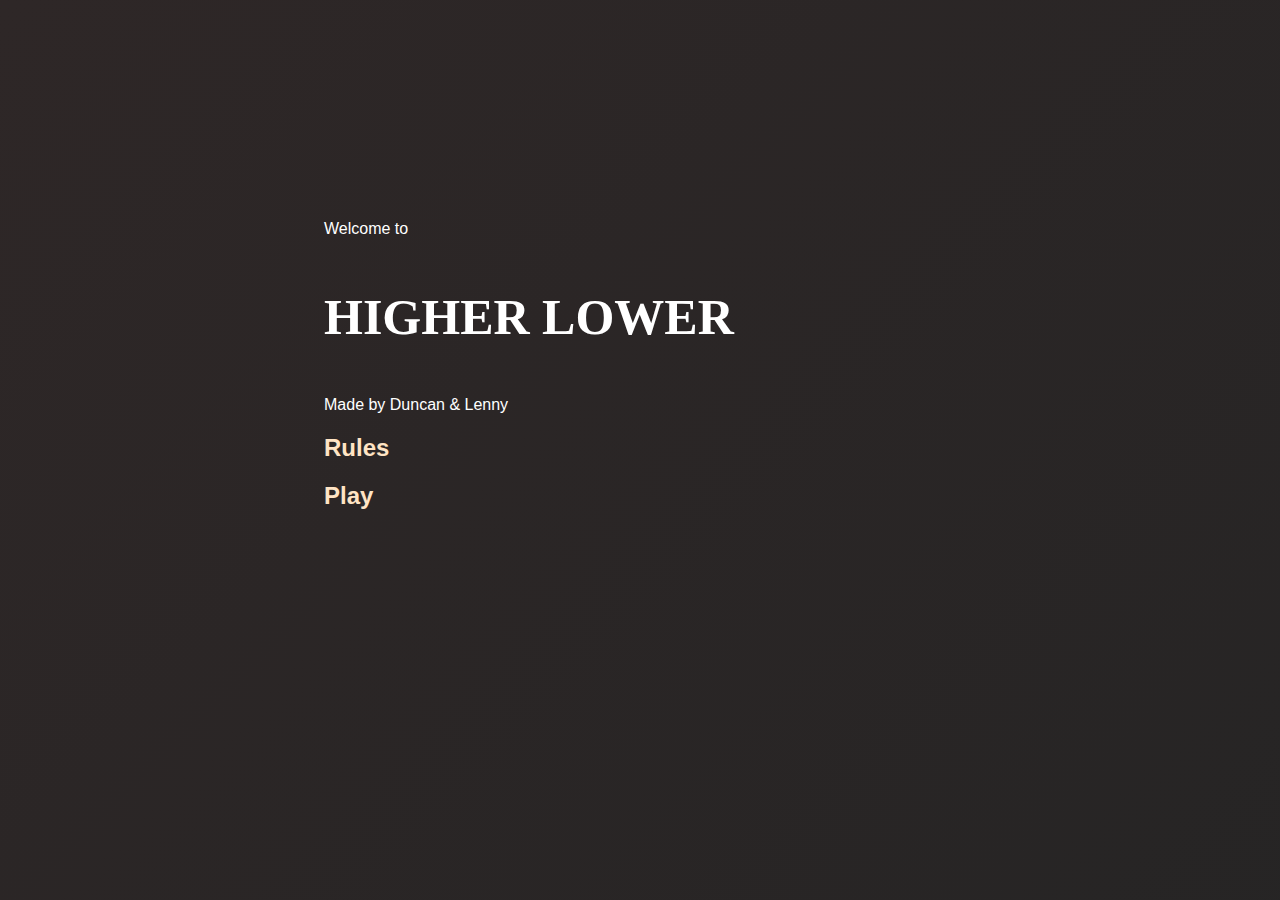
<file: index.html>
<!DOCTYPE html>
<html lang="en">

<head>
    <meta charset="UTF-8">
    <meta http-equiv="X-UA-Compatible" content="IE=edge">
    <meta name="viewport" content="width=device-width, initial-scale=1.0">
    <title>Home</title>
    <link rel="stylesheet" href="css/style1.css">
</head>

<body>
    <div class="wrapper">
        <p>Welcome to</p>
        <p class="title">Higher Lower</p>
        <p>Made by Duncan & Lenny</p>
        <div class="links">
            <a href="pages/rules.html">
                <h2>Rules</h2>
            </a>
            <a href="pages/game.html">
                <h2>Play</h2>
            </a>
        </div>
    </div>
</body>

</html>
</file>
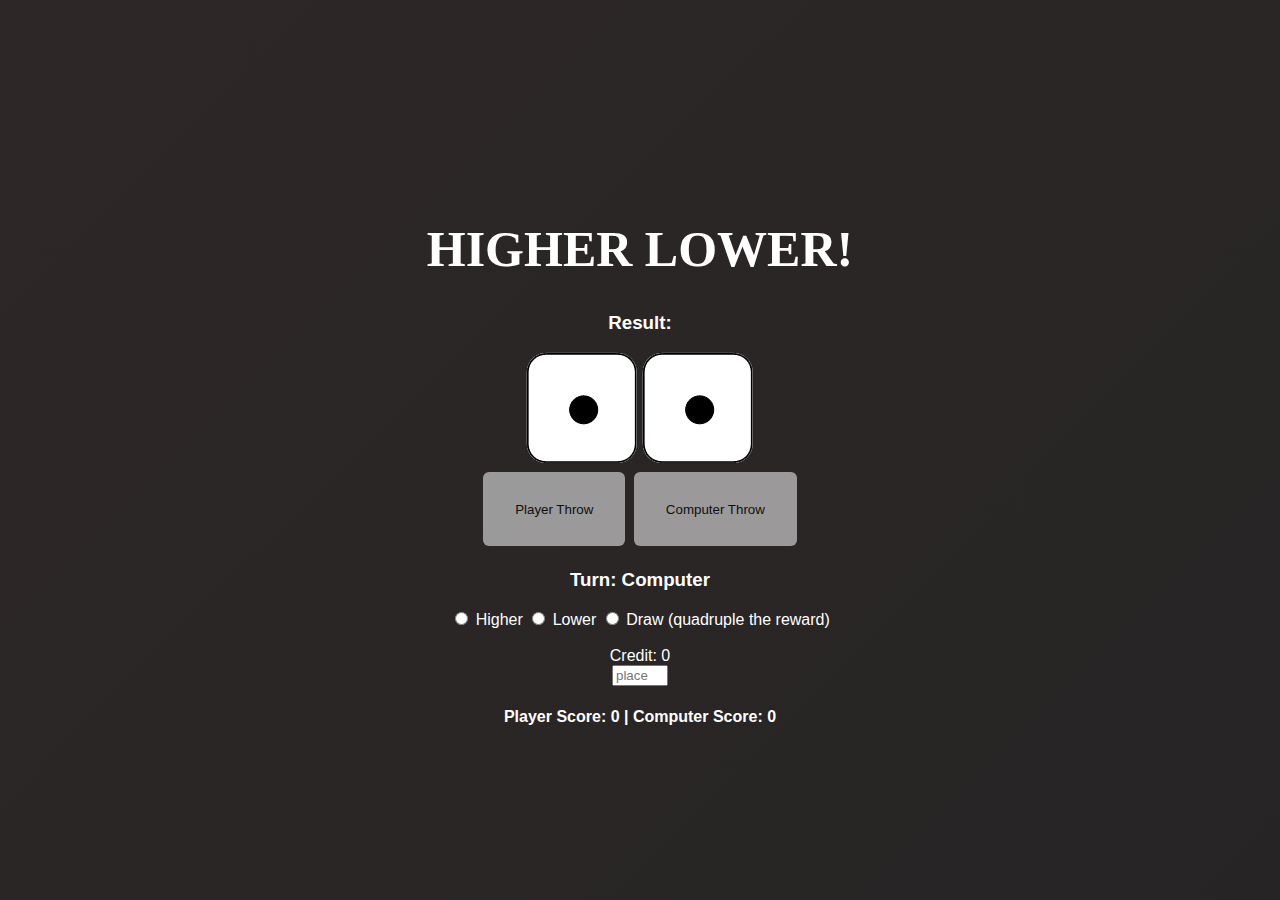
<file: pages/game.html>
<!DOCTYPE html>
<html lang="en">

<head>
    <meta charset="UTF-8">
    <meta http-equiv="X-UA-Compatible" content="IE=edge">
    <meta name="viewport" content="width=device-width, initial-scale=1.0">
    <link rel="stylesheet" href="../css/gamestyle.css">
    <link rel="stylesheet" href="../css/style1.css">
    <title>Hoger Lager</title>
</head>

<body>
    <div class="wrapper">
        <h1 class="title">
            Higher Lower!
        </h1>

        <div class="diceContainer">
            <h3 class="result">Result:</h3>

            <img class="diceImage1" src="../img/dice1.png">
            <img class="diceImage2" src="../img/dice1.png">
            
            <br>

            <button type="button" class="rollbutton1">
                <p class="playerDiceText">Player Throw</p>
            </button>

            <button type="button" class="rollbutton2">
                <p class="computerDiceText">Computer Throw</p>
            </button>

            <h3 class="turn">Turn: Computer</h3>

            <input type="radio" class="higherRadio" name="higherLower" value="higher">
            <label for="higherRadio">Higher</label>
            <input type="radio" class="lowerRadio" name="higherLower" value="lower">
            <label for="lowerRadio">Lower</label>
            <input type="radio" class="drawRadio" name="higherLower" value="draw">
            <label for="lowerRadio">Draw (quadruple the reward)</label>

            <br>
            <br>

            <label for="betting">Credit: <span class="credits">0</span></label>
            <br>
            <input type="number" class="bettingAmount" name="betting" placeholder="place bet" min="1" max="50">

            <h4>
                Player Score: <span class="scoreText1">0</span> | Computer Score: <span class="scoreText2">0</span>
            </h4>
        </div>

        <script type="text/javascript" src="../js/main.js"></script>
</body>

</html>
</file>
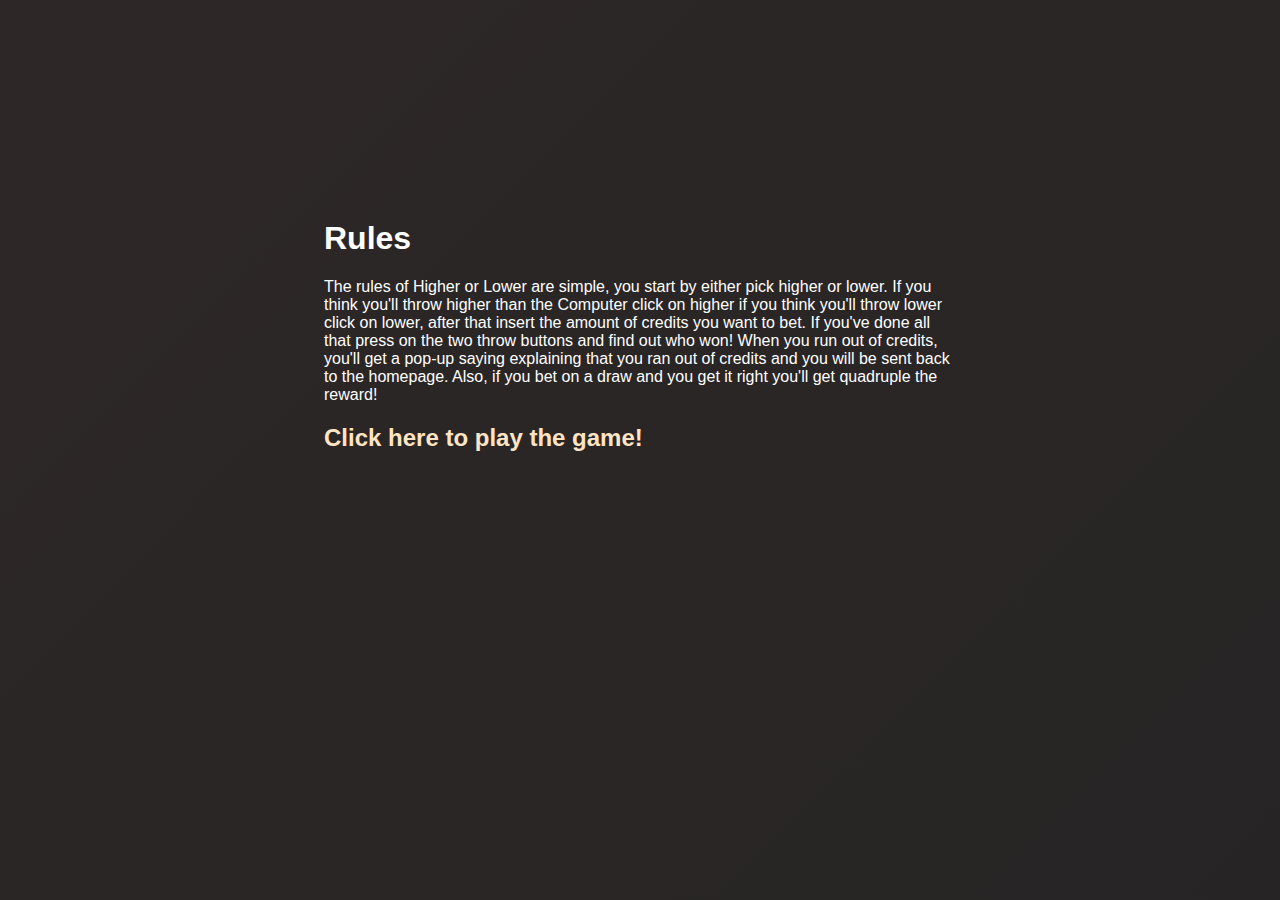
<file: pages/rules.html>
<!DOCTYPE html>
<html lang="en">

<head>
    <meta charset="UTF-8">
    <meta http-equiv="X-UA-Compatible" content="IE=edge">
    <meta name="viewport" content="width=device-width, initial-scale=1.0">
    <title>Rules</title>
    <link rel="stylesheet" href="../css/style1.css">
</head>

<body>
    <div class="wrapper">
        <h1>Rules</h1>
        <p>
            The rules of Higher or Lower are simple, you start by either pick higher or lower. If you think you'll throw higher than the Computer click on higher if you think you'll throw lower click on lower, after that insert the amount of credits you want to bet. If you've done all that press on the two throw buttons and find out who won! When you run out of credits, you'll get a pop-up saying explaining that you ran out of credits and you will be sent back to the homepage. Also, if you bet on a draw and you get it right you'll get quadruple the reward!
        </p>
        <a href="../pages/game.html">
            <h2>Click here to play the game!</h2>
        </a>
    </div>
</body>

</html>
</file>
<file: css/style1.css>
body {
    background: linear-gradient(-45deg, rgb(94, 94, 94), rgb(68, 68, 68), rgb(36, 36, 36), rgb(46, 39, 39));
    background-size: 400% 400%;
    animation: gradient 15s ease infinite;
    height: 70vh;
    font-family: Arial, Helvetica, sans-serif;
    color: white;
}

@keyframes gradient {
    0% {
        background-position: 0% 50%;
    }

    50% {
        background-position: 100% 50%;
    }

    100% {
        background-position: 0% 50%;
    }
}

.title {
    font-family: 'Architects Daughter', cursive;
    text-transform: uppercase;
    font-weight: 900;
    font-size: 50px;
}

.wrapper {
    margin: auto;
    width: 50%;
    margin-top: 220px;
}

a,
a:visited {
    text-decoration: none;
    height: 100%;
    width: 100%;
    color: bisque;
}

a:hover {
    text-decoration: underline;
}
</file>
<file: css/gamestyle.css>
.wrapper {
    margin: auto;
    text-align: center;
}

.bettingAmount {
    margin: auto;
}

button {
    background-color: #e7e7e7;
    border: none;
    color: black;
    border-radius: 6px;
    opacity: 0.6;
    transition: 0.3s;
    margin: 4px 2px;
    padding: 16px 32px;
    text-decoration: none;
    cursor: pointer;
    display: inline-block;
}

button:hover {
    opacity: 1
}
</file>
